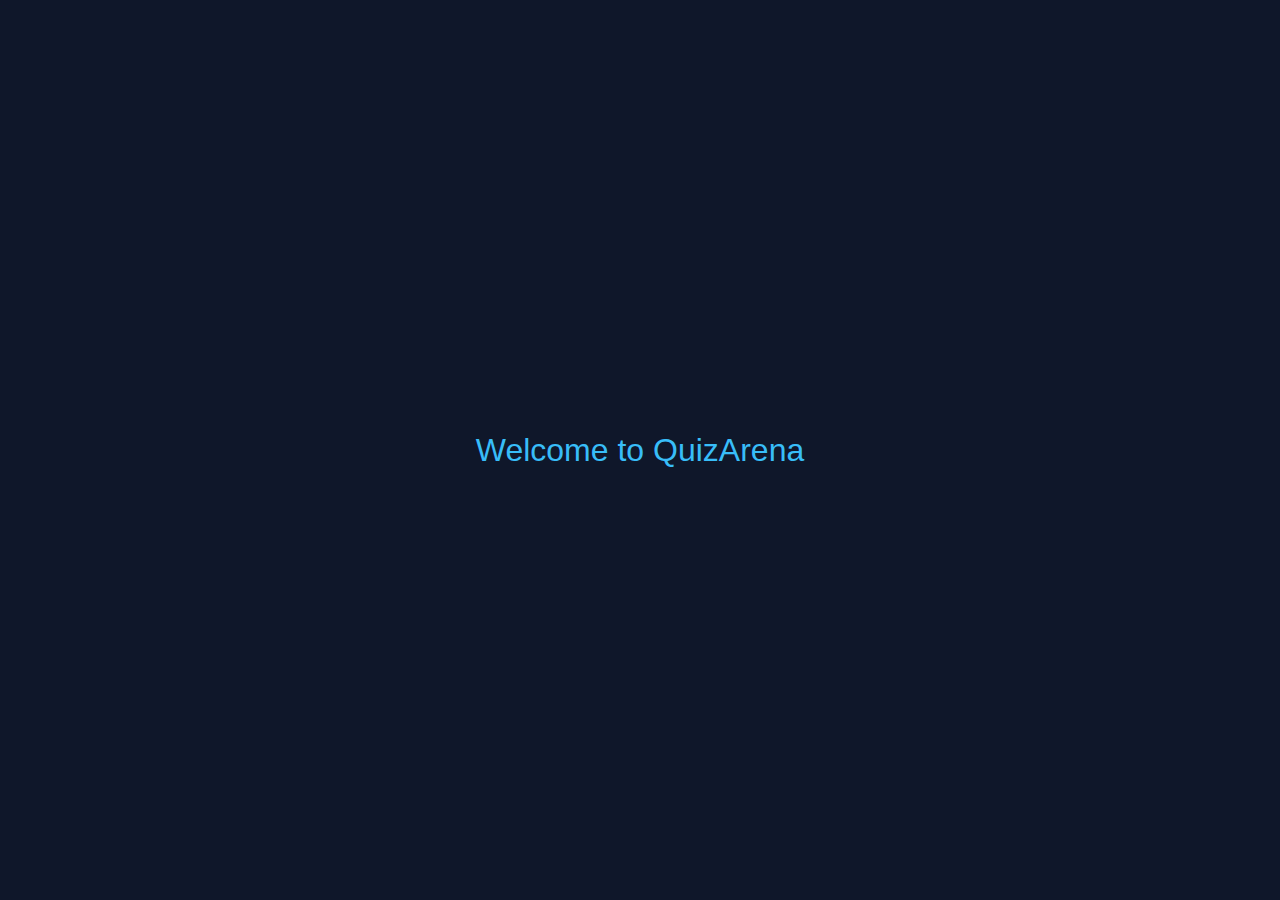
<file: dashboard.html>
<!DOCTYPE html>
<html lang="en">
<head>
  <meta charset="UTF-8" />
  <meta name="viewport" content="width=device-width, initial-scale=1.0"/>
  <title>Dashboard | Quiz Platform</title>
  <link rel="stylesheet" href="style.css"/>
  <style>
    /* Fullscreen Intro Animation */
    #intro {
      position: fixed;
      top: 0;
      left: 0;
      width: 100%;
      height: 100vh;
      background-color: #0f172a;
      display: flex;
      justify-content: center;
      align-items: center;
      color: #38bdf8;
      font-size: 2rem;
      z-index: 9999;
      animation: fadeOut 2s ease 2s forwards;
    }

    @keyframes fadeOut {
      to {
        opacity: 0;
        visibility: hidden;
      }
    }
  </style>
</head>
<body>
  <div id="intro">Welcome to QuizArena</div>

  <div class="navbar">
    <div class="logo">QuizArena</div>
    <div class="nav-items">
      <button onclick="logout()">Logout</button>
    </div>
  </div>

  <main class="dashboard">
    <h2>Dashboard</h2>

    <div class="card">
      <h3>Start a Quiz</h3>
      <p>Choose your topic and get started!</p>
      <button>Begin</button>
    </div>

    <div class="card">
      <h3>Leaderboard</h3>
      <p>See who’s leading the scoreboard this week.</p>
      <button>View</button>
    </div>

    <div class="card">
      <h3>My Results</h3>
      <p>Track your progress and scores here.</p>
      <button>Check</button>
    </div>
  </main>

  <script>
    function logout() {
      window.location.href = "login.html";
    }
  </script>
</body>
</html>
</file>
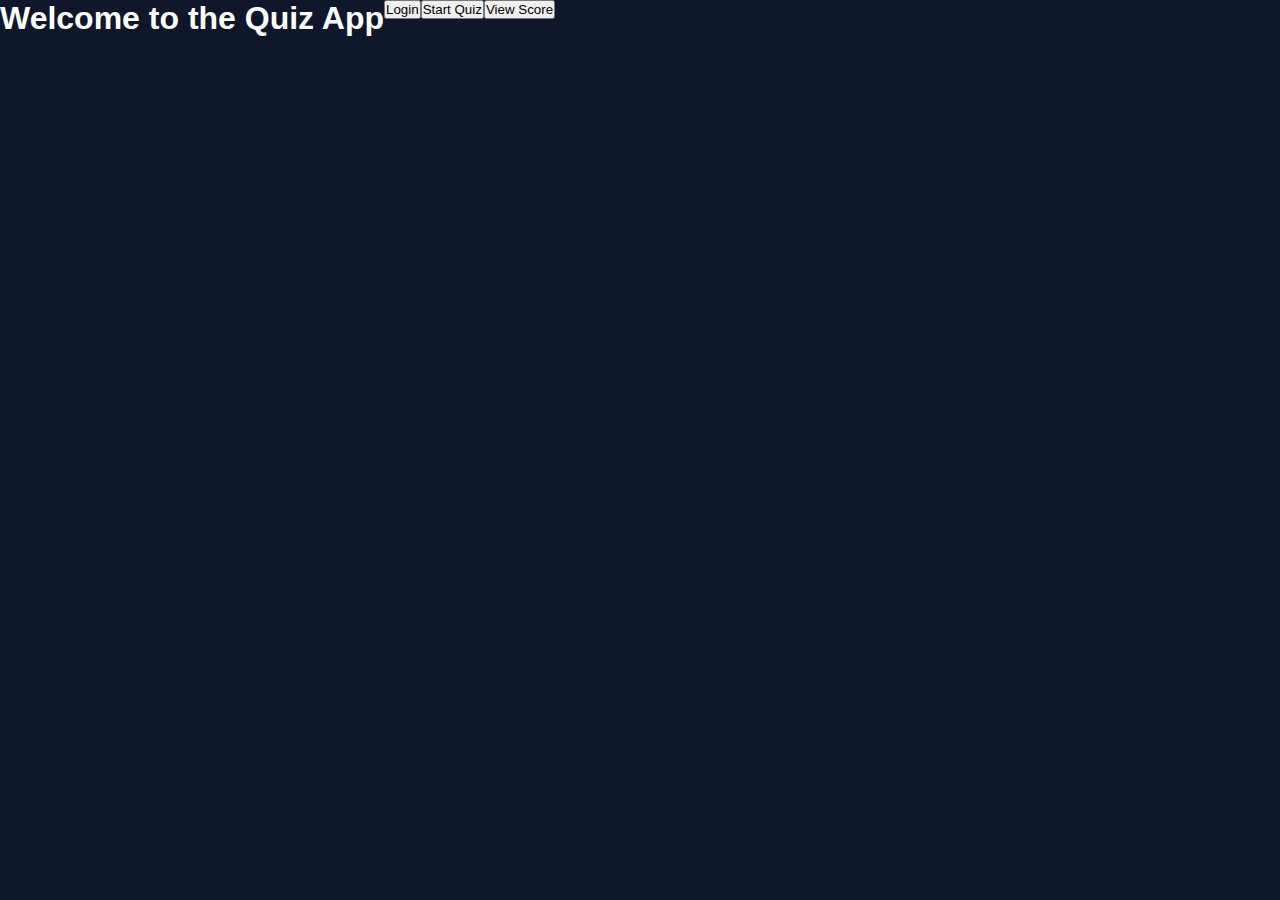
<file: home.html>
<!DOCTYPE html>
<html lang="en">
<head>
  <meta charset="UTF-8" />
  <meta name="viewport" content="width=device-width, initial-scale=1.0" />
  <title>Quiz App Home</title>
  <link href="https://fonts.googleapis.com/css2?family=Poppins:wght@400;600&display=swap" rel="stylesheet" />
  <link rel="stylesheet" href="style.css" />
</head>
<body>
  <div class="quiz-container">
    <h1>Welcome to the Quiz App</h1>
    <a href="login.html"><button>Login</button></a>
    <a href="quiz.html"><button>Start Quiz</button></a>
    <a href="score.html"><button>View Score</button></a>
  </div>
</body>
</html>
</file>
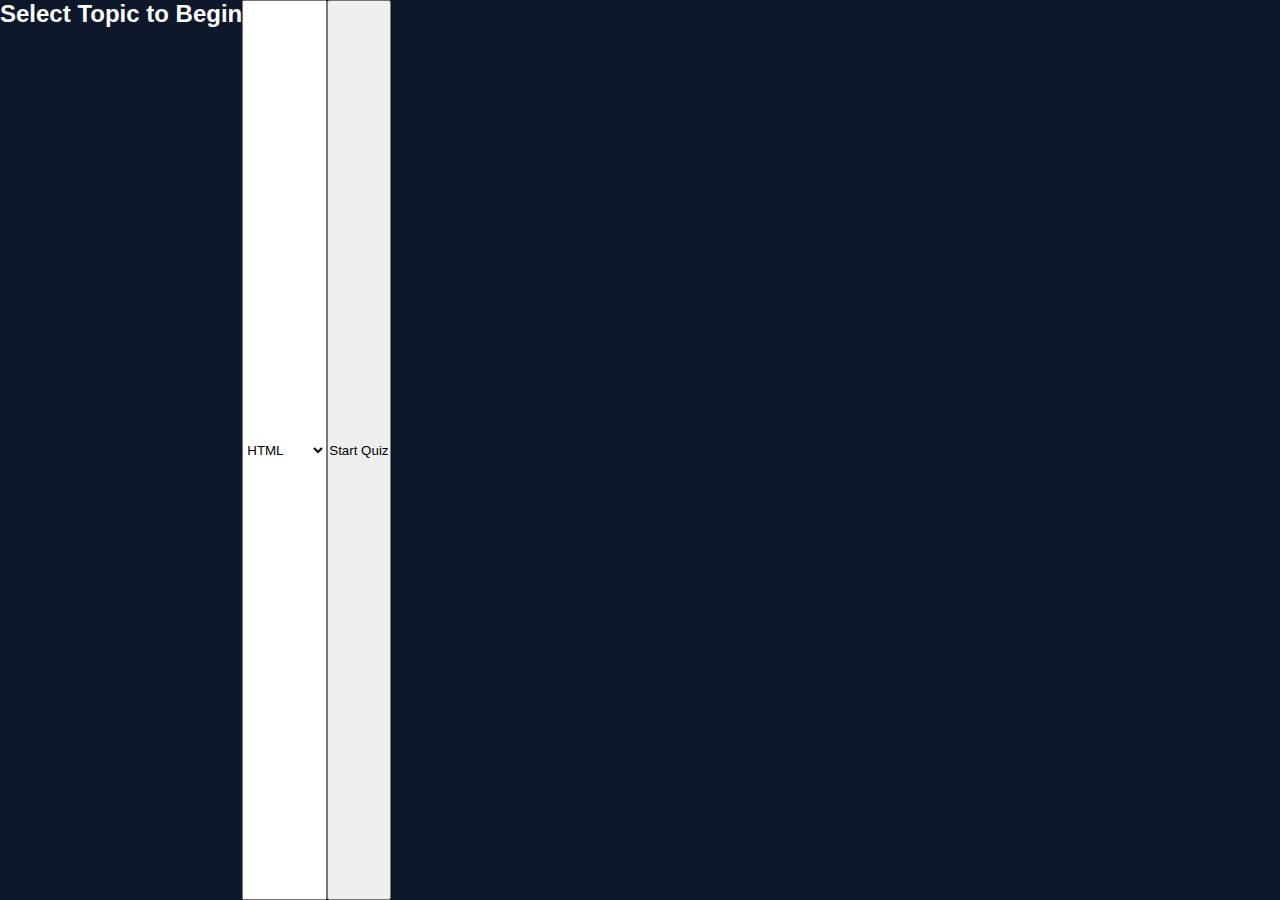
<file: quiz.html>
<!DOCTYPE html>
<html lang="en">
<head>
  <meta charset="UTF-8">
  <meta name="viewport" content="width=device-width, initial-scale=1.0">
  <title>Quiz</title>
  <link href="https://fonts.googleapis.com/css2?family=Poppins:wght@400;600&display=swap" rel="stylesheet">
  <link rel="stylesheet" href="style.css">
</head>
<body>
  <div class="quiz-container">
    <h2>Select Topic to Begin</h2>
    <select id="topic">
      <option value="html">HTML</option>
      <option value="css">CSS</option>
      <option value="javascript">JavaScript</option>
    </select>
    <button id="startQuiz">Start Quiz</button>

    <div id="quiz-section" style="display: none;">
      <div class="question" id="question">Loading...</div>
      <ul class="answers" id="answers"></ul>
      <button id="submit">Submit Answer</button>
      <div id="feedback"></div>
      <div id="result"></div>
      <div id="celebration" style="display:none;">🎉 Congratulations! 🎉</div>
      <a href="score.html"><button id="finish" style="display:none;">View Score</button></a>
    </div>
  </div>
  <script src="quiz.js"></script>
</body>
</html>
</file>
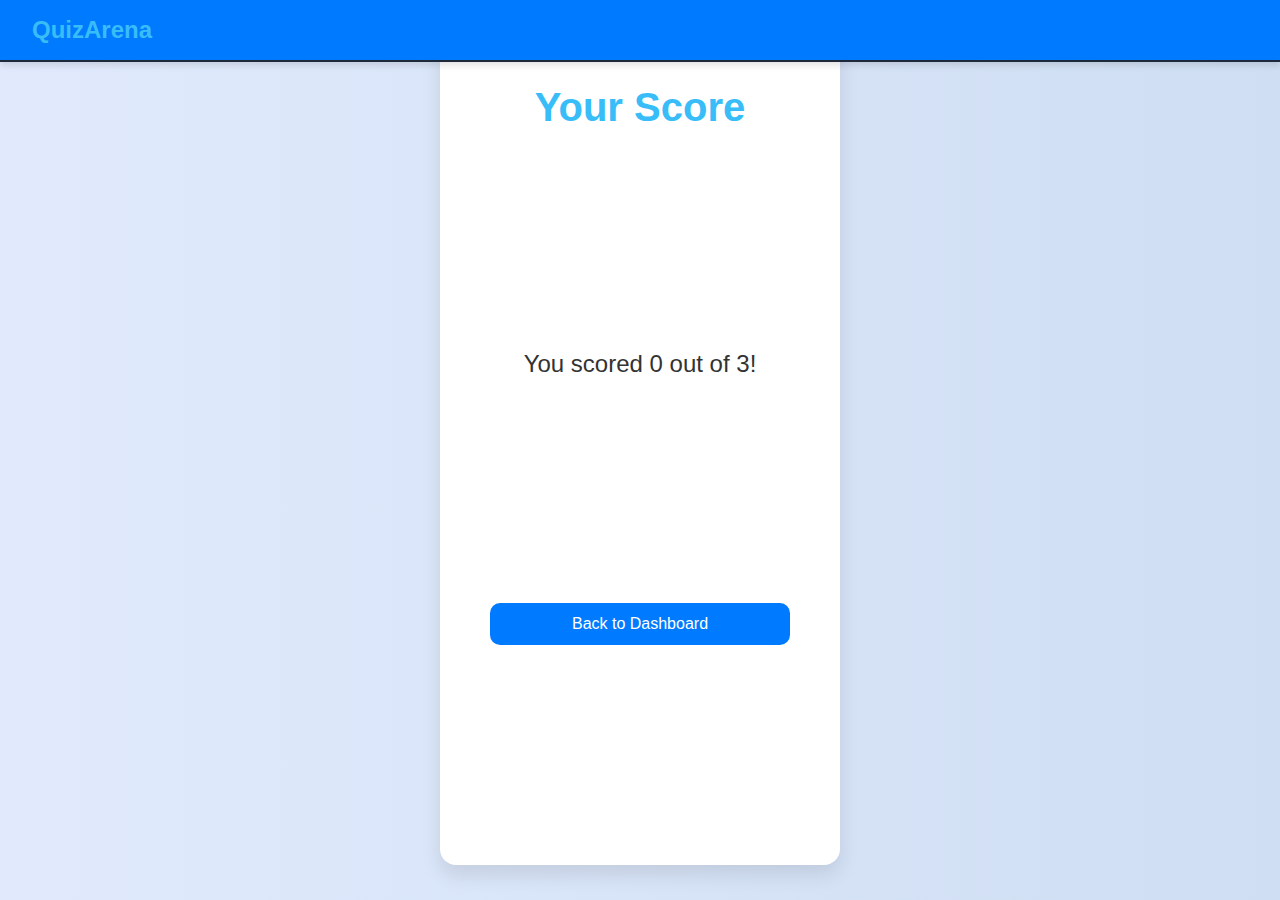
<file: results.html>
<!DOCTYPE html>
<html lang="en">
<head>
  <meta charset="UTF-8" />
  <meta name="viewport" content="width=device-width, initial-scale=1.0" />
  <title>Results | QuizArena</title>
  <link rel="stylesheet" href="style.css" />
  <style>
    body {
      font-family: 'Segoe UI', Tahoma, Geneva, Verdana, sans-serif;
      background: linear-gradient(to right, #e0eafc, #cfdef3);
      display: flex;
      flex-direction: column;
      align-items: center;
      justify-content: center;
      height: 100vh;
      margin: 0;
    }
    .navbar {
      position: absolute;
      top: 0;
      width: 100%;
      background-color: #007bff;
      color: white;
      display: flex;
      justify-content: space-between;
      align-items: center;
      padding: 1rem 2rem;
      box-shadow: 0 4px 6px rgba(0,0,0,0.1);
    }
    .logo {
      font-size: 1.8rem;
      font-weight: bold;
    }
    .dashboard {
      text-align: center;
      background: white;
      padding: 50px;
      border-radius: 16px;
      box-shadow: 0 10px 20px rgba(0, 0, 0, 0.1);
      max-width: 400px;
    }
    h2 {
      margin-bottom: 15px;
      font-size: 2rem;
      color: #007bff;
    }
    #scoreText {
      font-size: 1.5rem;
      color: #333;
      margin-bottom: 30px;
    }
    button {
      background-color: #007bff;
      color: white;
      padding: 12px 25px;
      border: none;
      border-radius: 10px;
      font-size: 1rem;
      cursor: pointer;
      transition: all 0.3s ease;
    }
    button:hover {
      background-color: #0056b3;
      transform: scale(1.05);
    }
  </style>
</head>
<body>
  <div class="navbar">
    <div class="logo">QuizArena</div>
  </div>

  <main class="dashboard">
    <h2>Your Score</h2>
    <p id="scoreText">Calculating...</p>
    <button onclick="goHome()">Back to Dashboard</button>
  </main>

  <script>
    const score = localStorage.getItem("quizScore") || 0;
    const total = localStorage.getItem("quizTotal") || 3;
    document.getElementById("scoreText").textContent = `You scored ${score} out of ${total}!`;

    function goHome() {
      window.location.href = "dashboard.html";
    }
  </script>
</body>
</html>
</file>
<file: style.css>
body {
  margin: 0;
  font-family: 'Segoe UI', Tahoma, Geneva, Verdana, sans-serif;
  background-color: #f0f2f5;
  color: #333;
  display: flex;
  height: 100vh;
}

.quiz-container {
  display: flex;
  width: 100%;
  height: 100%;
}


.sidebar {
  width: 220px;
  background-color: #1e1e2f;
  color: white;
  padding: 20px;
  overflow-y: auto;
}

.sidebar h2 {
  margin-bottom: 10px;
}

#questionList {
  list-style: none;
  padding: 0;
}

#questionList li {
  padding: 10px;
  border-bottom: 1px solid #333;
  cursor: pointer;
  background-color: #2e2e3e;
  margin-bottom: 5px;
  border-radius: 5px;
  transition: background 0.2s;
}

#questionList li.active {
  background-color: #00adb5;
  color: white;
}

.quiz-main {
  flex: 1;
  display: flex;
  flex-direction: column;
  padding: 20px;
  background: white;
}

.quiz-header {
  display: flex;
  justify-content: space-between;
  align-items: center;
  border-bottom: 2px solid #eee;
  padding-bottom: 10px;
  margin-bottom: 20px;
}

.quiz-body {
  flex: 1;
}

#questionText {
  font-size: 1.2rem;
  margin-bottom: 15px;
}

#optionsContainer {
  display: flex;
  flex-direction: column;
  gap: 10px;
}

#optionsContainer button {
  padding: 10px;
  border: 1px solid #ccc;
  background-color: #f9f9f9;
  cursor: pointer;
  border-radius: 5px;
  transition: background 0.3s;
}

#optionsContainer button.selected {
  background-color: #00adb5;
  color: white;
  border-color: #007b8f;
}

.quiz-footer {
  margin-top: 20px;
}

.quiz-footer button {
  padding: 10px 20px;
  margin-right: 10px;
  background-color: #00adb5;
  color: white;
  border: none;
  border-radius: 5px;
  cursor: pointer;
}

.quiz-footer button:hover {
  background-color: #007b8f;
}


.navbar {
  display: flex;
  justify-content: space-between;
  align-items: center;
  background-color: #0f172a;
  color: white;
  padding: 15px 30px;
  font-size: 1.2rem;
  border-bottom: 2px solid #1e293b;
}

.navbar .logo {
  font-weight: bold;
  font-size: 1.5rem;
  color: #38bdf8;
}

.navbar .nav-items button {
  background: #1e293b;
  color: white;
  border: 1px solid #38bdf8;
  padding: 8px 16px;
  border-radius: 5px;
  margin-left: 10px;
  cursor: pointer;
  font-size: 1rem;
  display: flex;
  align-items: center;
  gap: 8px;
  transition: background 0.3s ease;
}

.navbar .nav-items button img {
  width: 20px;
  height: 20px;
}

.navbar .nav-items button:hover {
  background-color: #38bdf8;
  color: #0f172a;
}


.login-main {
  display: flex;
  flex-direction: column;
  align-items: center;
  justify-content: center;
  height: calc(100vh - 70px);
  padding: 20px;
  background-color: #1e293b;
  text-align: center;
  color: white;
}

.login-main h1 {
  font-size: 2.5rem;
  margin-bottom: 10px;
  color: #38bdf8;
}

.login-main p {
  margin-bottom: 15px;
  font-size: 1.2rem;
  color: #cbd5e1;
}

.login-main .profile-img {
  width: 120px;
  height: 120px;
  border-radius: 50%;
  margin-bottom: 10px;
  object-fit: cover;
  box-shadow: 0 0 10px rgba(255, 255, 255, 0.2);
  border: 3px solid #38bdf8;
}

.reviewer-section {
  background: #0f172a;
  border: 1px solid #334155;
  border-radius: 10px;
  padding: 20px;
  margin-top: 30px;
  max-width: 350px;
  box-shadow: 0 4px 8px rgba(0, 0, 0, 0.5);
}

.reviewer-section img {
  width: 80px;
  height: 80px;
  border-radius: 50%;
  object-fit: cover;
  margin-bottom: 10px;
}

.reviewer-section h3 {
  margin: 0;
  font-size: 1.2rem;
  color: #38bdf8;
}

.reviewer-section p {
  font-size: 0.95rem;
  color: #94a3b8;
  margin-top: 5px;
}

#proceedBtn {
  background-color: #38bdf8;
  color: #0f172a;
  padding: 10px 20px;
  border: none;
  border-radius: 5px;
  cursor: pointer;
  margin-top: 20px;
  font-weight: bold;
}

#proceedBtn:hover {
  background-color: #0ea5e9;
}


.dashboard {
  padding: 40px;
  background-color: #1e293b;
  min-height: 100vh;
  color: white;
}

.dashboard h2 {
  color: #38bdf8;
  font-size: 2.5rem;
  margin-bottom: 30px;
}

.dashboard .card {
  background-color: #0f172a;
  padding: 25px;
  border-radius: 10px;
  box-shadow: 0 2px 15px rgba(0, 0, 0, 0.3);
  margin-bottom: 25px;
  transition: transform 0.2s;
  border-left: 5px solid #38bdf8;
}

.dashboard .card:hover {
  transform: translateY(-5px);
}

.dashboard .card h3 {
  margin-bottom: 10px;
  color: #e0f2fe;
  font-size: 1.5rem;
}

.dashboard .card p {
  font-size: 1.1rem;
  color: #cbd5e1;
}

.dashboard .card button {
  margin-top: 10px;
  background-color: #38bdf8;
  color: #0f172a;
  border: none;
  padding: 10px 15px;
  border-radius: 5px;
  cursor: pointer;
  font-weight: bold;
}

.dashboard .card button:hover {
  background-color: #0ea5e9;
}

* {
  margin: 0;
  padding: 0;
  box-sizing: border-box;
  font-family: 'Segoe UI', sans-serif;
}

body, html {
  height: 100%;
  width: 100%;
  overflow-x: hidden;
}

body {
  display: flex;
  flex-direction: column;
  background-color: #0f172a;
  color: white;
}


.navbar {
  width: 100%;
  display: flex;
  justify-content: space-between;
  align-items: center;
  background-color: #0f172a;
  padding: 15px 30px;
  border-bottom: 2px solid #1e293b;
}

.logo {
  font-weight: bold;
  font-size: 1.8rem;
  color: #38bdf8;
}

.nav-items button {
  background-color: transparent;
  color: #38bdf8;
  border: 1px solid #38bdf8;
  padding: 8px 16px;
  border-radius: 5px;
  cursor: pointer;
  transition: all 0.3s ease;
}

.nav-items button:hover {
  background-color: #38bdf8;
  color: #0f172a;
}

.dashboard {
  display: flex;
  flex-direction: column;
  padding: 30px 5%;
  width: 100%;
  min-height: calc(100vh - 70px);
  background: linear-gradient(to right, #0f172a, #1e293b);
}

.dashboard h2 {
  font-size: 2.5rem;
  margin-bottom: 25px;
  color: #38bdf8;
}

.card {
  background-color: #0f1b30;
  padding: 20px;
  border-radius: 10px;
  margin-bottom: 20px;
  box-shadow: 0 4px 12px rgba(0, 0, 0, 0.4);
  border-left: 5px solid #38bdf8;
  transition: transform 0.2s ease;
}

.card:hover {
  transform: translateY(-4px);
}

.card h3 {
  font-size: 1.4rem;
  margin-bottom: 10px;
}

.card p {
  font-size: 1.1rem;
  margin-bottom: 15px;
  color: #cbd5e1;
}

.card button {
  background-color: #38bdf8;
  border: none;
  color: #0f172a;
  padding: 10px 15px;
  border-radius: 6px;
  cursor: pointer;
  font-weight: bold;
  transition: background-color 0.3s ease;
}

.card button:hover {
  background-color: #0ea5e9;
}

@media (min-width: 768px) {
  .dashboard {
    display: grid;
    grid-template-columns: repeat(auto-fit, minmax(300px, 1fr));
    gap: 25px;
    align-items: start;
  }

  .dashboard h2 {
    grid-column: 1 / -1;
  }
}
</file>
